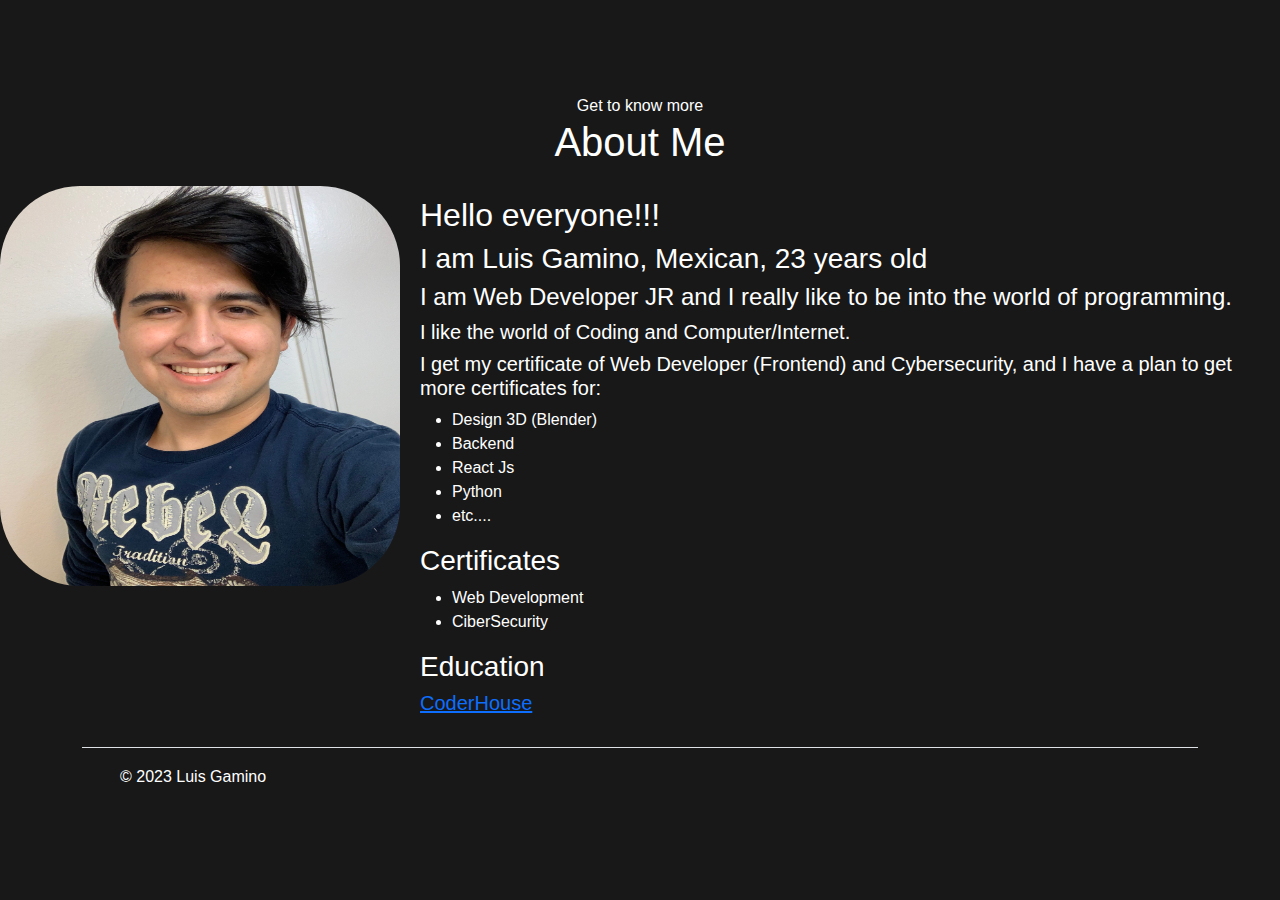
<file: pages/about.html>
<!DOCTYPE html>
<html lang="en">
<head>
    <meta charset="UTF-8">
    <meta name="viewport" content="width=device-width, initial-scale=1.0">
    <title>About Me</title>
    <!--ICON-->
    <link rel="shortcut icon" href="../icon/icon.png">
    <!--Bootstrap-->
    <link rel="stylesheet" href="https://cdn.jsdelivr.net/npm/bootstrap@5.3.0/dist/css/bootstrap.min.css">
    <!--CSS-->
    <link rel="stylesheet" href="../css/style-about.css">
    <!--boxicons-->
    <link href='https://unpkg.com/boxicons@2.1.4/css/boxicons.min.css' rel='stylesheet'>
</head>
<body>
    <header class="header">
        <a href="../index.html" class="logo">Portfolio</a>

        <nav class="navbar">
            <a href="../index.html" style="--i:1" class="active">Home</a>
            <a href="./about.html" style="--i:2">About</a>
            <a href="./skill.html" style="--i:3">Skill</a>
            <a href="./contact.html" style="--i:4">Contact</a>
        </nav>
    </header>
    <main class="page-about">
        <section>
            <article>
                <div class="top-about">
                    <span>Get to know more</span>
                    <h1>About Me</h1>
                </div>
                <div class="flex-about">
                    <div class="info-about">
                        <div>
                            <h2>Hello everyone!!!</h2>
                            <h3>I am Luis Gamino, Mexican, 23 years old</h3>
                            <h4>I am Web Developer JR and I really like to be into the world of programming.</h4>
                            <h5>I like the world of Coding and Computer/Internet.</h5>
                            <h5>I get my certificate of Web Developer (Frontend) and Cybersecurity, and I have a plan to get more certificates for:</h5>
                            <ul>
                                <li>Design 3D (Blender)</li>
                                <li>Backend</li>
                                <li>React Js</li>
                                <li>Python</li>
                                <li>etc....</li>
                            </ul>
                        </div>
                        <div>
                            <div>
                                <h3>Certificates</h3>
                                <ul>
                                    <li>Web Development</li>
                                    <li>CiberSecurity</li>
                                </ul>
                            </div>
                            <div>
                                <h3>Education</h3>
                            <h5><a href="https://us.coderhouse.com/?gclid=Cj0KCQjw7PCjBhDwARIsANo7CgnxFVBFMwMTrqJiRH0tmqbfrfE6BpTmC1TlcY01DsF8TCpEncPloeEaAnJyEALw_wcB" target="_blank">CoderHouse</a></h5>
                            </div>
                        </div>
                    </div>
                    <div class="yo-about2">
                        <img src="../images/yo2.jpeg" alt="Yo" class="yo-about">
                    </div>
                </div>
            </article>
        </section>
    </main>
    <div class="container"> <!--QUITARLO PORQUE NO NECESITA FOOTER EN CONTACTO-->
        <footer class="d-flex flex-wrap justify-content-between align-items-center py-3 my-4 border-top">
            <div class="col-md-4 d-flex align-items-center">
                <a href="/" class="mb-3 me-2 mb-md-0 text-muted text-decoration-none lh-1">
                    <svg class="bi" width="30" height="24">
                        <use xlink:href="#bootstrap"></use>
                    </svg>
                </a>
                <span class="mb-3 mb-md-0">© 2023 Luis Gamino</span>
            </div>

            <ul class="nav col-md-4 justify-content-end list-unstyled d-flex">
                <li class="ms-3"><a class="text-muted" href="#"><svg class="bi" width="24" height="24">
                            <use xlink:href="#twitter"></use>
                        </svg></a></li>
                <li class="ms-3"><a class="text-muted" href="#"><svg class="bi" width="24" height="24">
                            <use xlink:href="#instagram"></use>
                        </svg></a></li>
                <li class="ms-3"><a class="text-muted" href="#"><svg class="bi" width="24" height="24">
                            <use xlink:href="#facebook"></use>
                        </svg></a></li>
            </ul>
        </footer>
    </div>
    <script src="https://cdn.jsdelivr.net/npm/bootstrap@5.3.0/dist/js/bootstrap.bundle.min.js"></script>
</body>
</html>
</file>
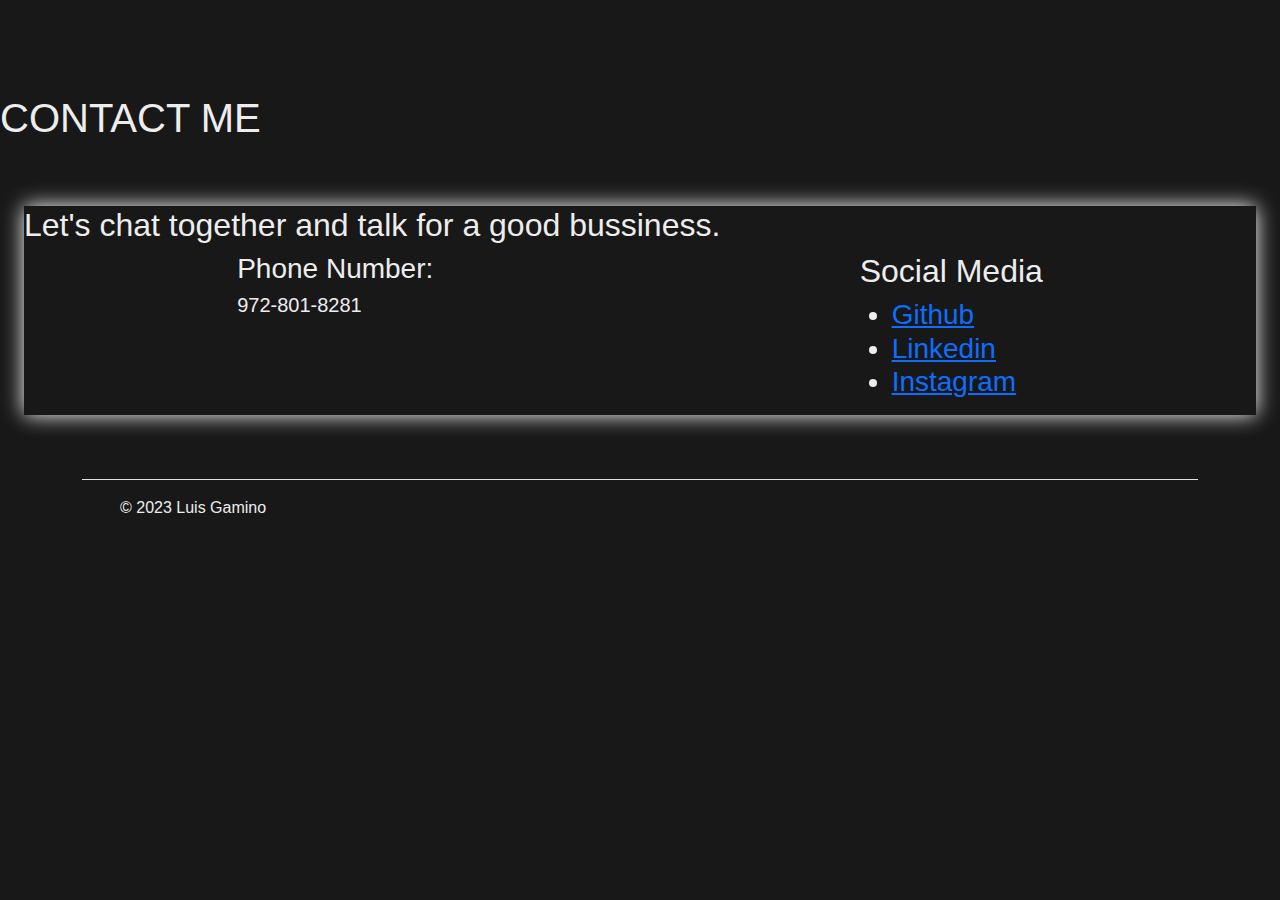
<file: pages/contact.html>
<!DOCTYPE html>
<html lang="en">

<head>
    <meta charset="UTF-8">
    <meta name="viewport" content="width=device-width, initial-scale=1.0">
    <title>Contact</title>
    <!--ICON-->
    <link rel="shortcut icon" href="../icon/icon.png">
    <!--Bootstrap-->
    <link rel="stylesheet" href="https://cdn.jsdelivr.net/npm/bootstrap@5.3.0/dist/css/bootstrap.min.css">
    <!--CSS-->
    <link rel="stylesheet" href="../css/style-contact.css">
    <!--boxicons-->
    <link href='https://unpkg.com/boxicons@2.1.4/css/boxicons.min.css' rel='stylesheet'>
</head>

<body>
    <header class="header">
        <a href="../index.html" class="logo">Portfolio</a>

        <nav class="navbar">
            <a href="../index.html" style="--i:1" class="active">Home</a>
            <a href="./about.html" style="--i:2">About</a>
            <a href="./skill.html" style="--i:3">Skill</a>
            <a href="./contact.html" style="--i:4">Contact</a>
        </nav>
    </header>
    <main>
        <section>
            <h1>CONTACT ME</h1>
            <div class="shadow-contact">
                <div>
                    <h2>Let's chat together and talk for a good bussiness.</h2>
                </div>
                <div class="info-contact">
                    <div>
                        <h3>Phone Number:</h3>
                        <h5>972-801-8281</h5>
                    </div>
                    <div>
                        <h2>Social Media</h2>
                        <h3>
                            <ul>
                                <li><a href="#" target="_blank">Github</a></li>
                                <li><a href="#" target="_blank">Linkedin</a></li>
                                <li><a href="#" target="_blank">Instagram</a></li>
                            </ul>
                        </h3>
                    </div>
                </div>
            </div>
        </section>
    </main>
    <div class="container">
        <footer class="d-flex flex-wrap justify-content-between align-items-center py-3 my-4 border-top">
            <div class="col-md-4 d-flex align-items-center">
                <a href="/" class="mb-3 me-2 mb-md-0 text-muted text-decoration-none lh-1">
                    <svg class="bi" width="30" height="24">
                        <use xlink:href="#bootstrap"></use>
                    </svg>
                </a>
                <span class="mb-3 mb-md-0">© 2023 Luis Gamino</span>
            </div>

            <ul class="nav col-md-4 justify-content-end list-unstyled d-flex">
                <li class="ms-3"><a class="text-muted" href="#"><svg class="bi" width="24" height="24">
                            <use xlink:href="#twitter"></use>
                        </svg></a></li>
                <li class="ms-3"><a class="text-muted" href="#"><svg class="bi" width="24" height="24">
                            <use xlink:href="#instagram"></use>
                        </svg></a></li>
                <li class="ms-3"><a class="text-muted" href="#"><svg class="bi" width="24" height="24">
                            <use xlink:href="#facebook"></use>
                        </svg></a></li>
            </ul>
        </footer>
    </div>
    <script src="https://cdn.jsdelivr.net/npm/bootstrap@5.3.0/dist/js/bootstrap.bundle.min.js"></script>
</body>

</html>
</file>
<file: css/style-about.css>
*{
    margin: 0;
    padding: 0;
    box-sizing: border-box;
    font-family: 'poppins' , sans-serif;
}

body{
    color: white;
    background: #181818;
}

.header{
    top: 0;
    left: 0;
    width: 100%;
    padding: 20px 10%;
    background: transparent;
    display: flex;
    justify-content: space-between;
    align-items: center;
    z-index: 100;
}


.logo{
    position: relative;
    font-size: 25px;
    color: #fff;
    text-decoration: none;
    font-weight: 600;
    cursor: default;
    opacity: 0;
    animation: slideRight 1s ease forwards;
}

.navbar a{
    display: inline-block;
    font-size: 25px;
    color: #fff;
    text-decoration: none;
    font-weight: 500;
    margin-left: 35px;
    transition: .3s;
    opacity: 0;
    animation: slideTop .5s ease forwards;
    animation-delay: calc(.2s * var(--i));
}

.navbar a:hover{
    color: rgb(212, 212, 42);
}

/*BODY*/
.top-about{
    text-align: center;
}

.yo-about{
    height: 400px;
    width: 400px;
    border-radius: 20%;
}

.flex-about{
    margin: 20px 0;
    display: flex;
    flex-direction: row-reverse;
    justify-content: center;
}

.info-about{
    margin: 10px 15px 0px 20px;
}

/*MEDIA*/
@media (max-width: 450px) {
    .yo-about{
        height: 200px;
        width: 200px;
    }
    .flex-about{
        display: flex;
        flex-direction: column-reverse;
    }
    .yo-about2{
        display: flex;
        justify-content: center;
    }
}


/*KEYFRAMES*/

@keyframes slideRight{
    0% {
        transform: translateX(-100px);
        opacity: 0;
    }
    100% {
        transform: translateX(0px);
        opacity: 1;
    }
}

@keyframes slideLeft{
    0% {
        transform: translateX(100px);
        opacity: 0;
    }
    100% {
        transform: translateX(0px);
        opacity: 1;
    }
}

@keyframes slideTop{
    0% {
        transform: translateY(100px);
        opacity: 0;
    }
    100% {
        transform: translateY(0px);
        opacity: 1;
    }
}

@keyframes slideBottom{
    0% {
        transform: translateY(-100px);
        opacity: 0;
    }
    100% {
        transform: translateY(0px);
        opacity: 1;
    }
}
</file>
<file: css/style-contact.css>
*{
    margin: 0;
    padding: 0;
    box-sizing: border-box;
    font-family: 'poppins' , sans-serif;
}

body{
    color: #ededed;
    background: #181818;
}

.header{
    top: 0;
    left: 0;
    width: 100%;
    padding: 20px 10%;
    background: transparent;
    display: flex;
    justify-content: space-between;
    align-items: center;
    z-index: 100;
}

.logo{
    position: relative;
    font-size: 25px;
    color: #fff;
    text-decoration: none;
    font-weight: 600;
    cursor: default;
    opacity: 0;
    animation: slideRight 1s ease forwards;
}

.navbar a{
    display: inline-block;
    font-size: 25px;
    color: #fff;
    text-decoration: none;
    font-weight: 500;
    margin-left: 35px;
    transition: .3s;
    opacity: 0;
    animation: slideTop .5s ease forwards;
    animation-delay: calc(.2s * var(--i));
}

.navbar a:hover{
    color: #0ef;
}

/*BODY*/

.shadow-contact{
    box-shadow: 0 0 20px 0 white;
    margin: 4em 1.5em; /*Esto hace el margen del cuadro*/
}

.info-contact{
    display: flex;
    flex-direction: row;
    flex-wrap: wrap-reverse;
    justify-content: space-around;
}

@keyframes slideRight{
    0% {
        transform: translateX(-100px);
        opacity: 0;
    }
    100% {
        transform: translateX(0px);
        opacity: 1;
    }
}

@keyframes slideLeft{
    0% {
        transform: translateX(100px);
        opacity: 0;
    }
    100% {
        transform: translateX(0px);
        opacity: 1;
    }
}

@keyframes slideTop{
    0% {
        transform: translateY(100px);
        opacity: 0;
    }
    100% {
        transform: translateY(0px);
        opacity: 1;
    }
}

@keyframes slideBottom{
    0% {
        transform: translateY(-100px);
        opacity: 0;
    }
    100% {
        transform: translateY(0px);
        opacity: 1;
    }
}
</file>
